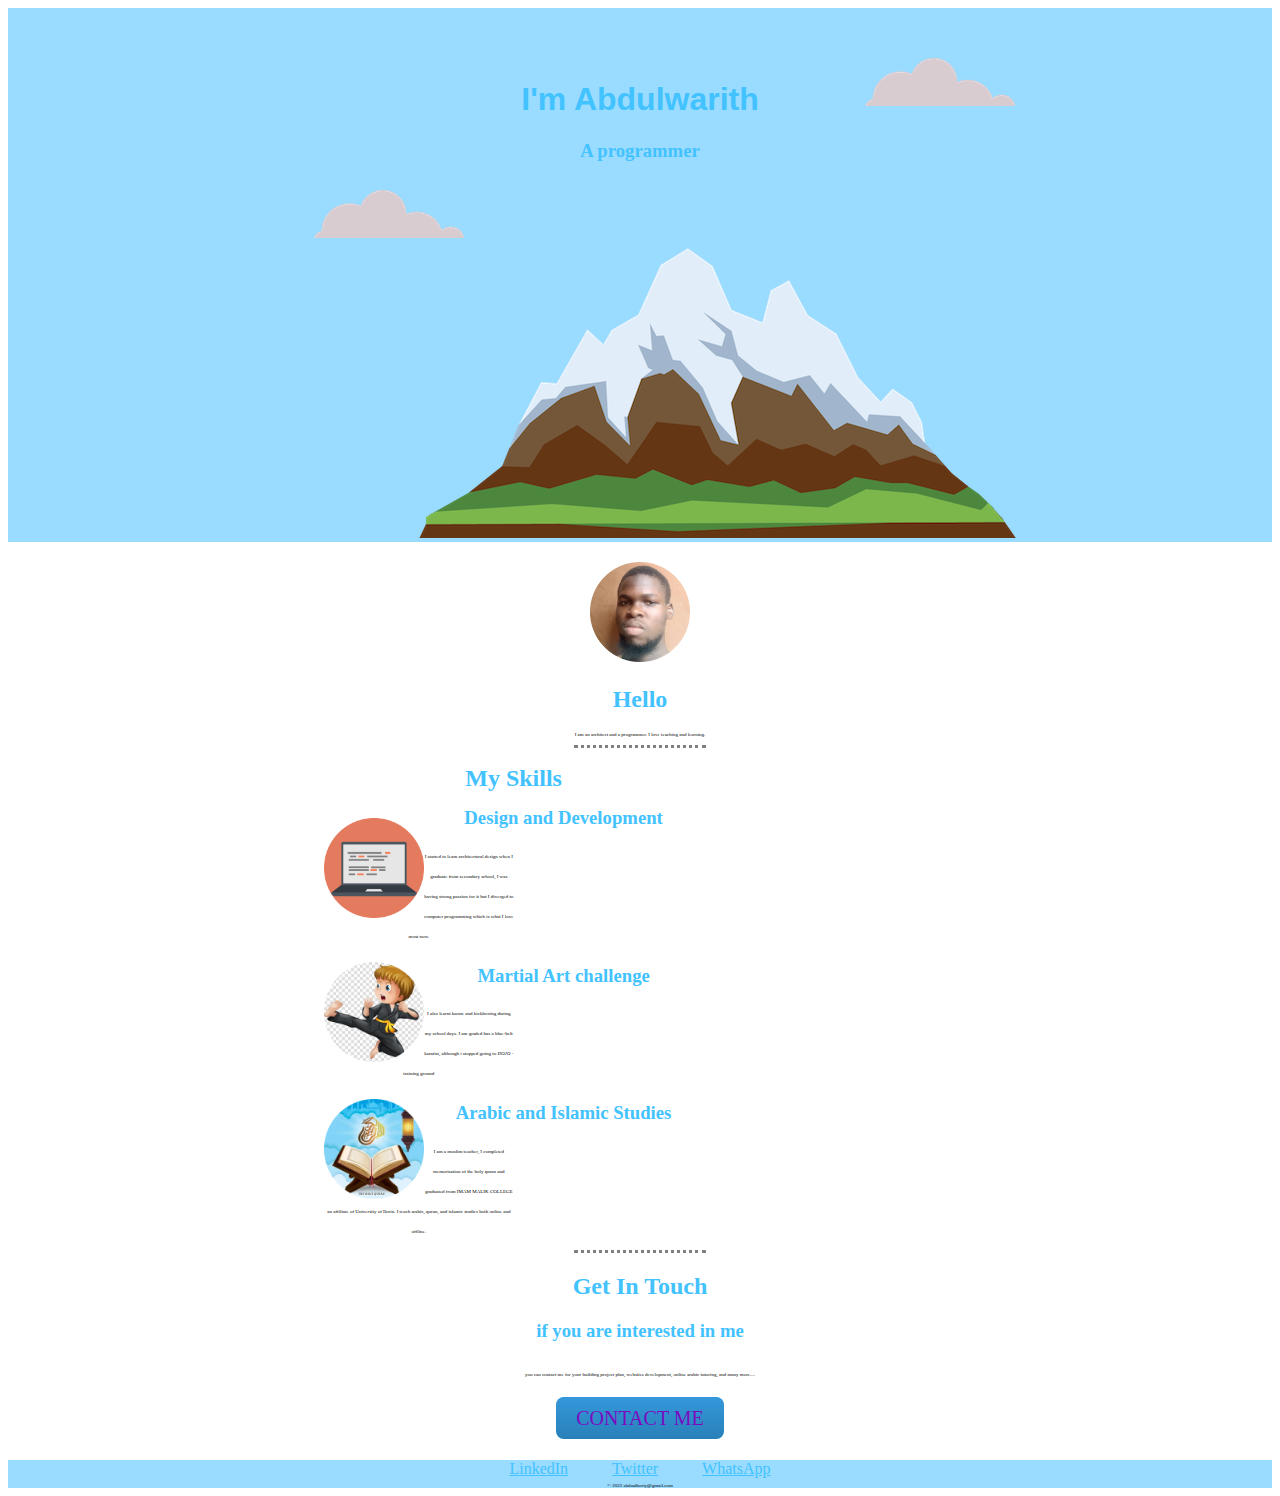
<file: index.html>
<!DOCTYPE html>
<html lang="en" dir="ltr">
  <head>
    <meta charset="utf-8">
    <title> bello Abdulwarith</title>
    <link rel="icon" href="favicon-32x32.png">
    <link rel="stylesheet" href="styles.css">
  </head>
  <body>
   <div class="container1">
     <img class="cloud1" src="cloud.png" alt="cloud">
     <h1>I'm Abdulwarith</h1>
     <h3>A programmer</h3>
     <img class="cloud2" src="cloud.png" alt="cloud">
     <img src="mountain.png" alt="mountain">
   </div>
   <div class="container2">
     <img class="bello" src="bello.png" alt="bello">
     <h2>Hello</h2>
     <p class="intro1">I am an architect and a programmer. I love teaching and learning.</p>
   </div>
   <hr>
   <div class="container3">
     <h2>My Skills</h2>
     <img class="computer" src="computer-modified.png" alt="computer">
     <h3>Design and Development</h3>
     <p class="intro">I started to learn architectural design when I graduate from secondary school, I was having strong passion for it but I diverged to computer programming which is what I love most now.</p>
     <img class="karat" src="karat-modified.png" alt="karat">
     <h3>Martial Art challenge</h3>
     <p class="intro">I also learnt karate and kickboxing during my school days. I am graded has a blue-belt karatist, although i stopped going to <em>DOJO</em> - training ground</p>
     <img class="quran" src="quran2-modified.png" alt="quran2">
      <h3>Arabic and Islamic Studies</h3>
      <p class="intro">I am a muslim teacher, I completed memorisation of the holy quran and graduated from IMAM MALIK COLLEGE an affiliate of University of Ilorin. I teach arabic, quran, and islamic studies both online and offline.</p>
   </div>
   <hr>
   <div class="container4">
     <h2>Get In Touch</h2>
     <h3>if you are interested in me</h3>
     <p class="contact">you can contact me for your building project plan, websites development, online arabic tutoring, and many more....</p>
<a class="btn" href="Contact-me.html">CONTACT ME</a>
 </div>
 <div class="container5">
<footer>
  <a href="https://www.linkedin.com/in/akin-officer-610982206">LinkedIn</a>
  <a href="https://twitter.com/AkinOfficer?t=ycx1Z9m5H3vwNF_7PwOnDA&s=09">Twitter</a>
  <a href="https://wa.me/qr/GN3SJ4YQAIXKD1">WhatsApp</a>
  <p>&copy; 2022 alahadhoriy@gmail.com</p>
</footer>
 </div>

  </body>
</html>
</file>
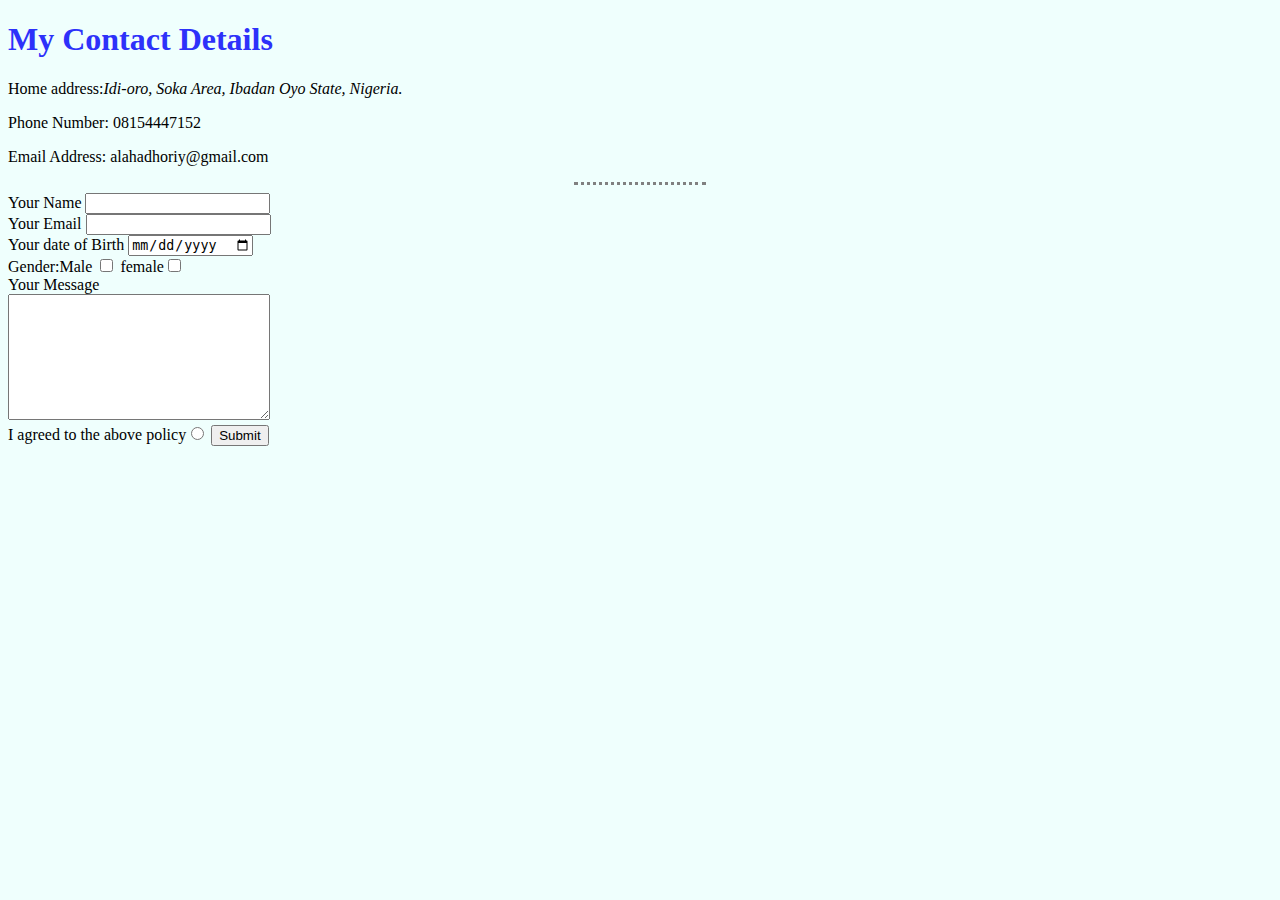
<file: Contact-me.html>
<!DOCTYPE html>
<html lang="en" dir="ltr">

<head>
  <meta charset="utf-8">
  <title>Contact-me</title>
  <link rel="stylesheet" href="styles2.css">
</head>

<body>
  <h1>My Contact Details</h1>
  <p>Home address:<cite>Idi-oro, Soka Area, Ibadan Oyo State, Nigeria.</cite></p>
  <p>Phone Number: 08154447152</p>
  <p>Email Address: alahadhoriy@gmail.com</p>
  <hr>
  <form action="mailto:alahadhoriy@gmail.com" method="post" enctype="text/plain">
    <label>Your Name</label>
    <input type="text" name="yourname" value=""><br>
    <label>Your Email</label>
    <input type="email" name="youremail" value=""><br>
    <label>Your date of Birth</label>
    <input type="date" name="bithday" value=""><br>
    <label>Gender:</label><label>Male</label>
    <input type="checkbox" name="Male" value="">
    <label>female</label><input type="checkbox" name="female" value=""><br>
    <label>Your Message</label><br>
    <textarea name="yourMessage" rows="8" cols="30"></textarea><br>
    <label>I agreed to the above policy</label><input type="radio" name="" value="">
    <input type="submit" name="">
  </form>
</body>

</html>
</file>
<file: styles.css>
body{
  text-align: center;
}
P{
 Font-size: 5px;
}
h1{
  color: #42C2FF;
    font-family: sans-serif;
}
h2{
  color: #42C2FF;
}
h3{
  color: #42C2FF;
}
hr{
  width: 10%;
  border: dotted;
  border-top: none;
  color: grey;
}
.bello{
  width: 100px;
  margin: auto;
  padding-top: 20px;
}
.intro1{
  width: auto;
  Font-size: 5px;
}
.intro{
  width: 50%;
}
.container1{
  background-color: #9ADCFF;
}
.container3{
  width: 30%;
  margin-left: 25%;
  margin-right: 0;
  line-height: 20px;
  text-align: center;
}
.cloud1{
  position: relative;
  top: 50px;
  left: 300px;
}
.cloud2{
  position: relative;
  bottom: 300px;
  left: 50px;
}
.karat{
  width: 100px;
  padding-top: 10px;
    float: left;
}
.computer{
  width: 100px;
  padding-top: 10px;
  float: left;
}
.quran{
  width: 100px;
  padding-top: 10px;
    float: left;
}
.container5{
  margin-top: 30px;
  margin-bottom: auto;
  background-color: #9ADCFF;
}
.btn {
  background:  #9ADCFF;
  background-image: -webkit-linear-gradient(top, #3498db, #2980b9);
  background-image: -moz-linear-gradient(top, #3498db, #2980b9);
  background-image: -ms-linear-gradient(top, #3498db, #2980b9);
  background-image: -o-linear-gradient(top, #3498db, #2980b9);
  background-image: linear-gradient(to bottom, #3498db, #2980b9);
  -webkit-border-radius: 8;
  -moz-border-radius: 8;
  border-radius: 8px;
  font-family: Georgia;
  color: #7A0BC0;
  font-size: 20px;
  padding: 10px 20px 10px 20px;
  text-decoration: none;
}
.contact{
  margin: 30px;
}
a{
  margin: 20px;
  color:  #42C2FF;
}

.btn:hover {
  background: #e314d5;
  background-image: -webkit-linear-gradient(top, #e314d5, #2d98e0);
  background-image: -moz-linear-gradient(top, #e314d5, #2d98e0);
  background-image: -ms-linear-gradient(top, #e314d5, #2d98e0);
  background-image: -o-linear-gradient(top, #e314d5, #2d98e0);
  background-image: linear-gradient(to bottom, #e314d5, #2d98e0);
  text-decoration: none;
}
</file>
<file: styles2.css>
body{
  background-color: #EFFFFD;
}
hr{
  width: 10%;
  border: dotted;
  border-top: none;
  color: grey;
}
h1{
  color:  #2D31FA;
}
h3{
  color: #5D8BF4;
}
</file>
